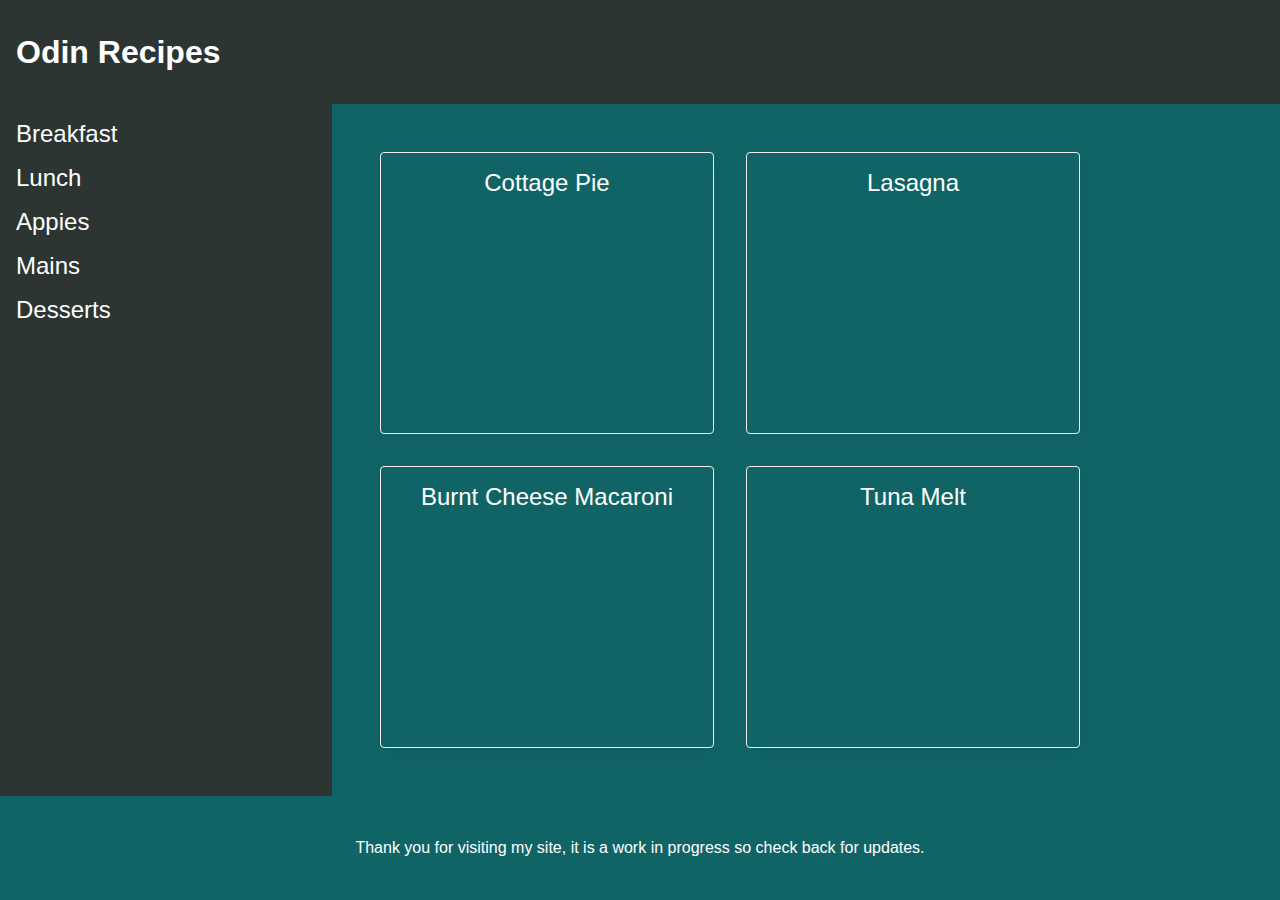
<file: index.html>
<!DOCTYPE html>
<html lang="en">
    <head>
        <meta charset="UTF-8">
        <title>Odin Recipes</title>
        <link rel="stylesheet" href="style.css">
    </head>
    <body>
        <div class="header">Odin Recipes</div>
            
        <div class="body">
                <div class="sidebar">
                    <ul>
                        <li><a href="groups/breakfast.html">Breakfast</a></li>
                        <li><a href="groups/lunch.html">Lunch</a></li>
                        <li><a href="groups/appies.html">Appies</a></li>
                        <li><a href="groups/mains.html">Mains</a></li>
                        <li><a href="groups/desserts.html">Desserts</a></li>
                    </ul>
                </div>
                <div class="container">
                <div class="card"><a href ="recipes/cottage-pie.html">Cottage Pie</a></div>
                <div class="card"><a href ="recipes/lasagna.html">Lasagna</a></div>
                <div class="card"><a href ="recipes/burnt-cheese-macaroni.html">Burnt Cheese Macaroni</a></div>
                <div class="card"><a href ="recipes/tuna-bake.html">Tuna Melt</a></div>
                </div>
            </div>

    <div class="footer">Thank you for visiting my site, it is a work in progress so check back for updates.</div>
    </body>
</file>
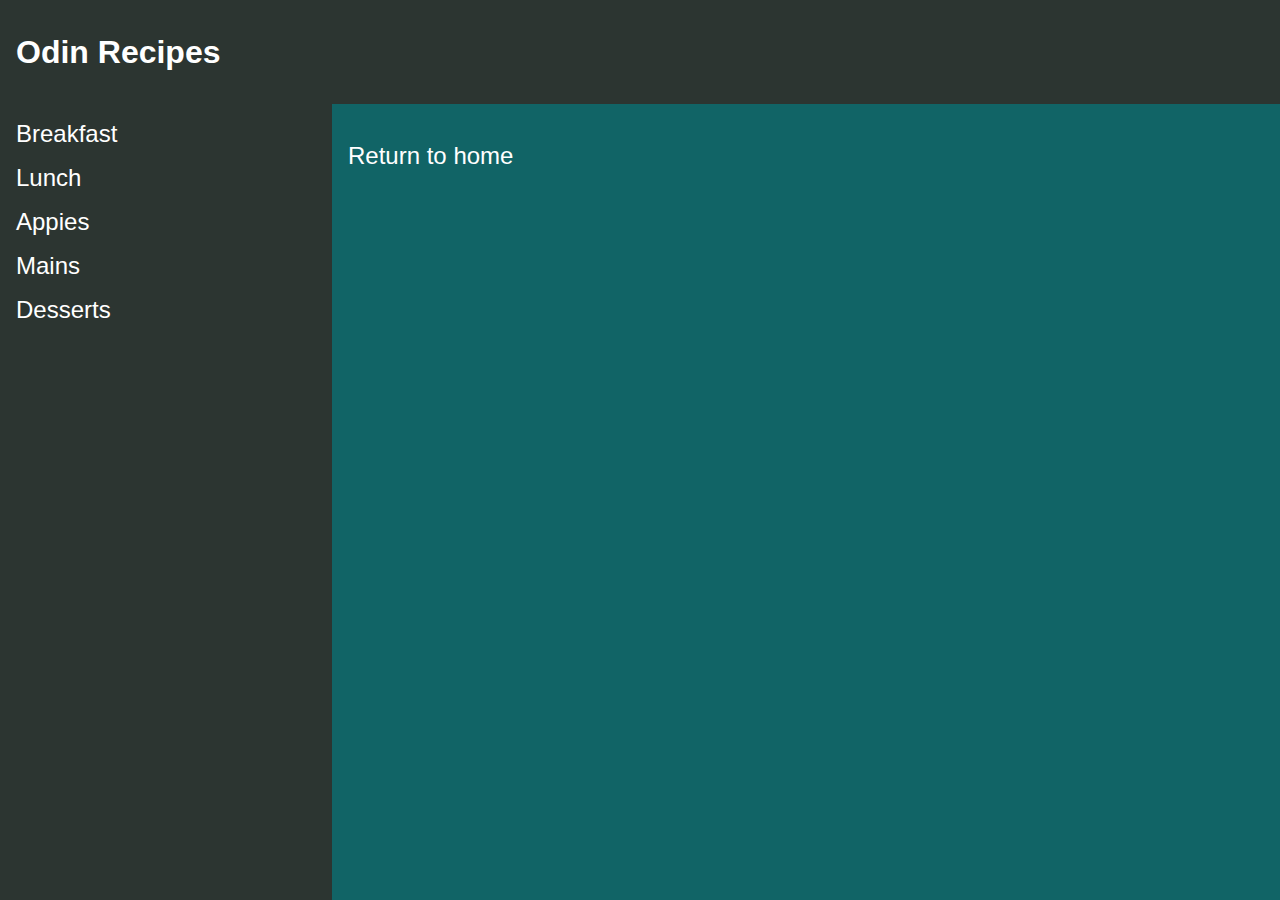
<file: groups/appies.html>
<!DOCTYPE html>
<html lang="en">
    <head>
        <meta charset="UTF-8">
        <title>Appies</title>
        <link rel="stylesheet" href="../style.css">
    </head>
    <body>
        <div class="header">Odin Recipes</div>
            
        <div class="body">
                <div class="sidebar">
                    <ul>
                        <li><a href="groups/breakfast.html">Breakfast</a></li>
                        <li><a href="groups/lunch.html">Lunch</a></li>
                        <li><a href="groups/appies.html">Appies</a></li>
                        <li><a href="groups/mains.html">Mains</a></li>
                        <li><a href="groups/desserts.html">Desserts</a></li>
                    </ul>
                </div>
        <div class="footer"><a href="../index.html">Return to home</a></div>
    </body>
</file>
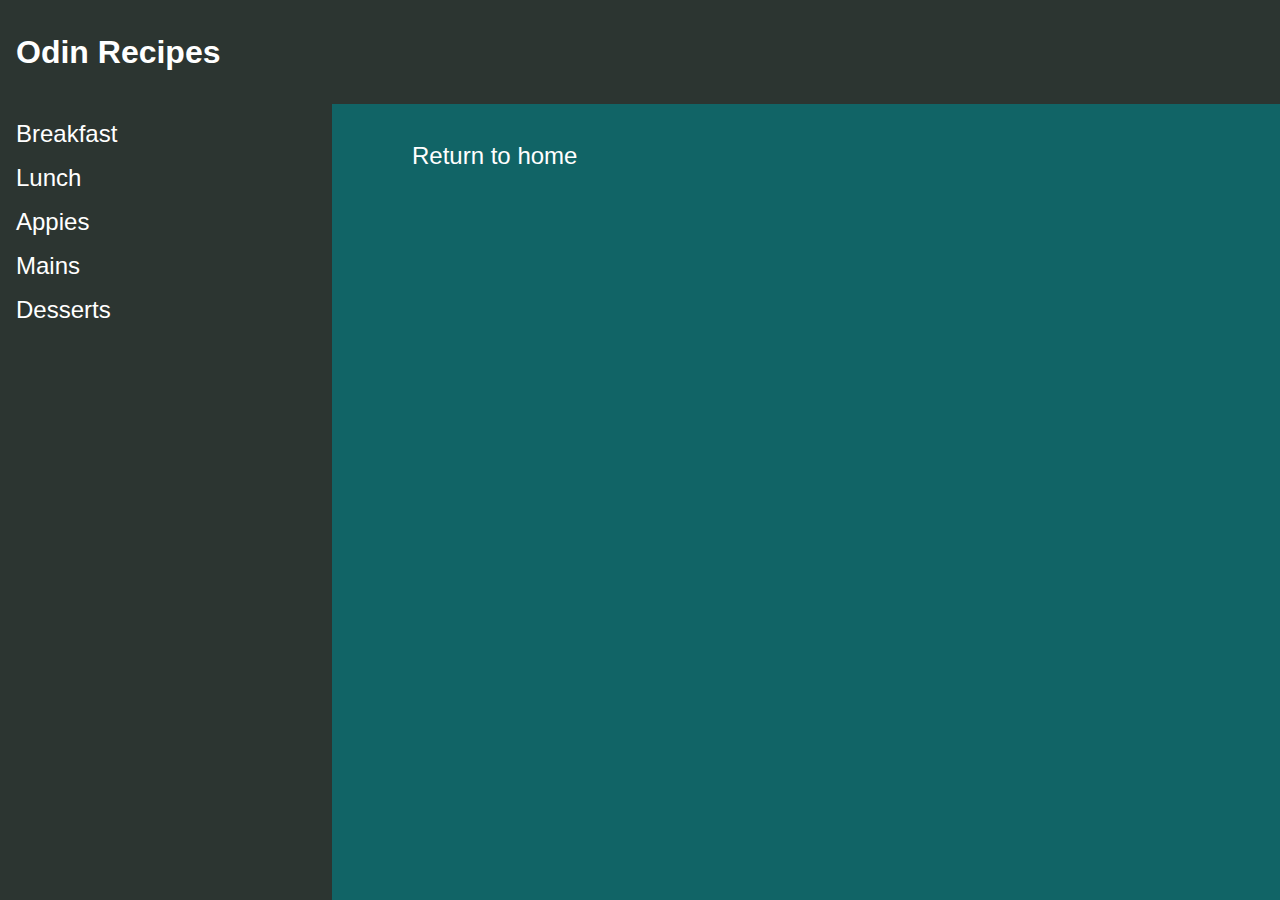
<file: groups/breakfast.html>
<!DOCTYPE html>
<html lang="en">
    <head>
        <meta charset="UTF-8">
        <title>Breakfast</title>
        <link rel="stylesheet" href="../style.css">
    </head>
    <body>
        <div class="header">Odin Recipes</div>
            
        <div class="body">
                <div class="sidebar">
                    <ul>
                        <li><a href="groups/breakfast.html">Breakfast</a></li>
                        <li><a href="groups/lunch.html">Lunch</a></li>
                        <li><a href="groups/appies.html">Appies</a></li>
                        <li><a href="groups/mains.html">Mains</a></li>
                        <li><a href="groups/desserts.html">Desserts</a></li>
                    </ul>
                </div>
                <div class="container">
                    
                </div>
        <div class="footer"><a href="../index.html">Return to home</a></div>
    </body>
</file>
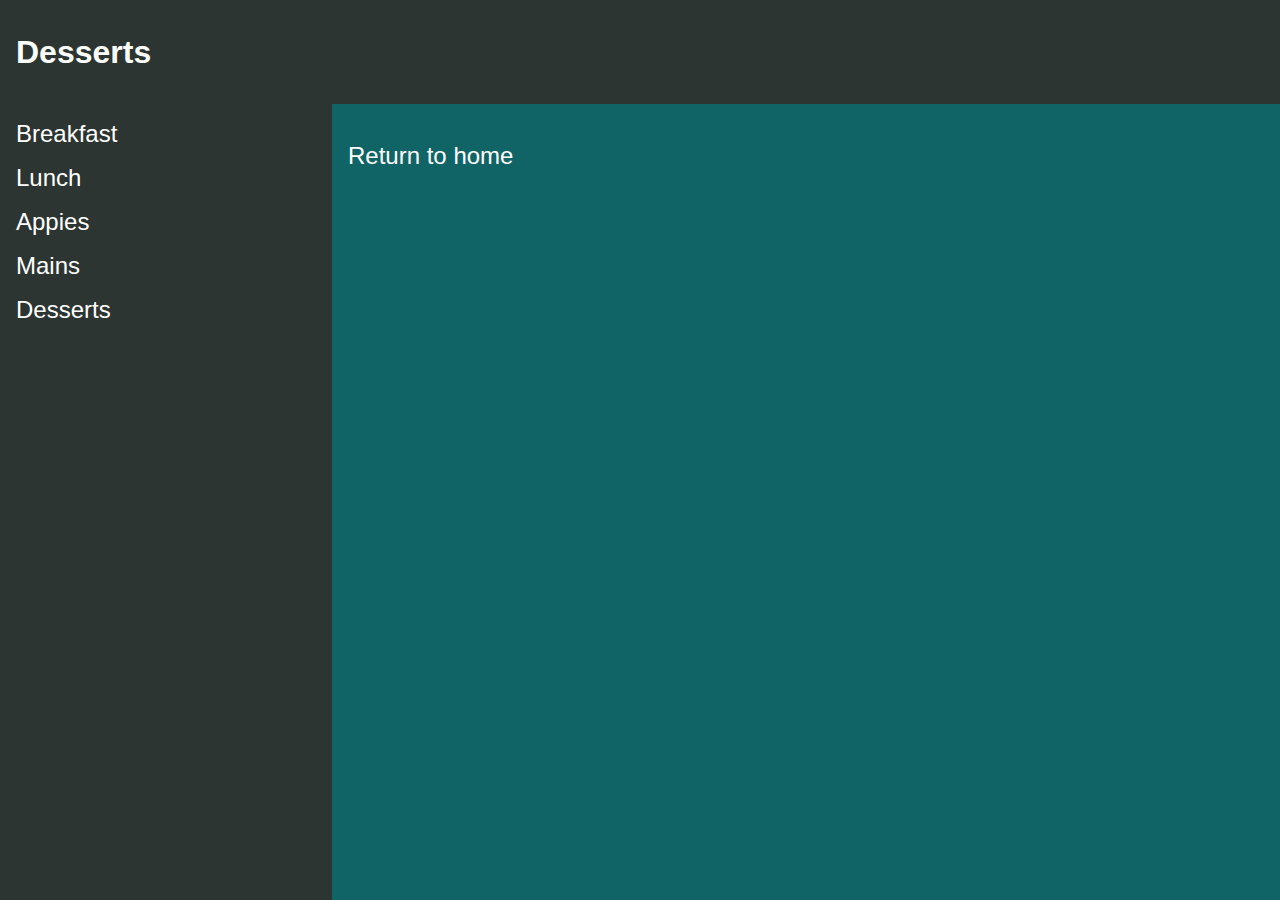
<file: groups/desserts.html>
<!DOCTYPE html>
<html lang="en">
    <head>
        <meta charset="UTF-8">
        <title>Desserts</title>
        <link rel="stylesheet" href="../style.css">
    </head>
    <body>
        <div class="header">Desserts</div>
            
        <div class="body">
                <div class="sidebar">
                    <ul>
                        <li><a href="groups/breakfast.html">Breakfast</a></li>
                        <li><a href="groups/lunch.html">Lunch</a></li>
                        <li><a href="groups/appies.html">Appies</a></li>
                        <li><a href="groups/mains.html">Mains</a></li>
                        <li><a href="groups/desserts.html">Desserts</a></li>
                    </ul>
                </div>
        <div class="footer"><a href="../index.html">Return to home</a></div>
    </body>     
    </body>
</file>
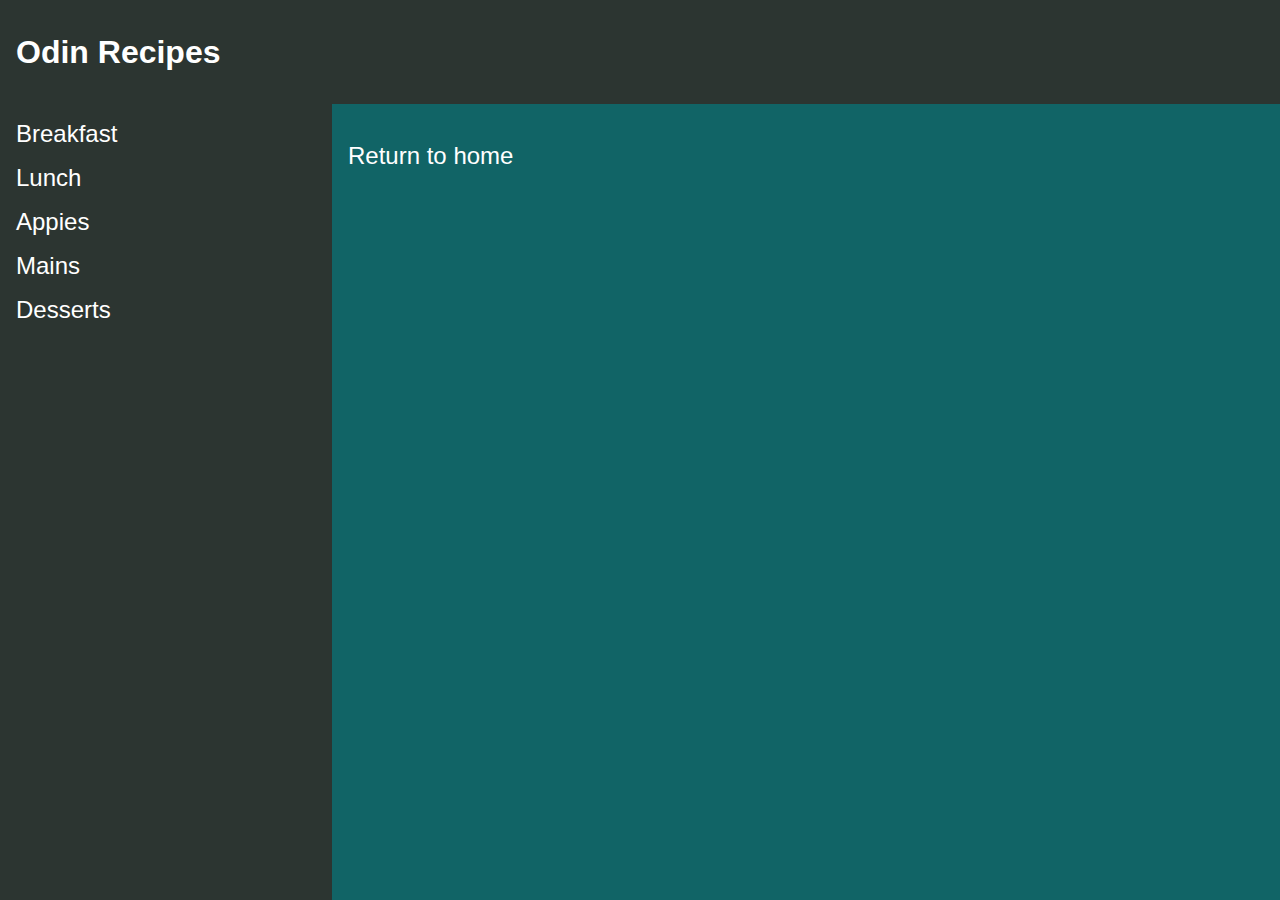
<file: groups/lunch.html>
<!DOCTYPE html>
<html lang="en">
    <head>
        <meta charset="UTF-8">
        <title>Lunch</title>
        <link rel="stylesheet" href="../style.css">
    </head>
    <body>
        <div class="header">Odin Recipes</div>
            
        <div class="body">
                <div class="sidebar">
                    <ul>
                        <li><a href="groups/breakfast.html">Breakfast</a></li>
                        <li><a href="groups/lunch.html">Lunch</a></li>
                        <li><a href="groups/appies.html">Appies</a></li>
                        <li><a href="groups/mains.html">Mains</a></li>
                        <li><a href="groups/desserts.html">Desserts</a></li>
                    </ul>
                </div>
        <div class="footer"><a href="../index.html">Return to home</a></div>
         
    </body>
</file>
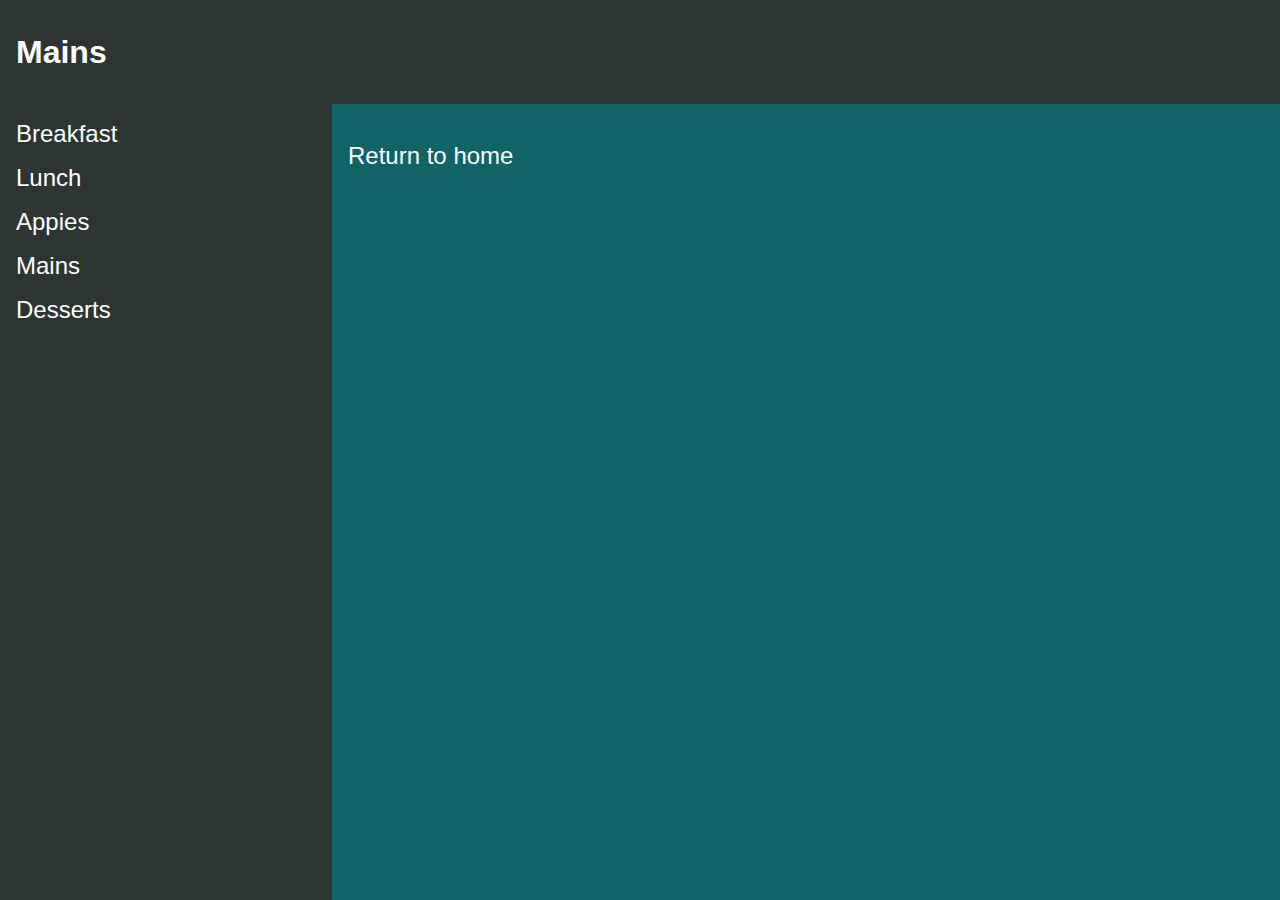
<file: groups/mains.html>
<!DOCTYPE html>
<html lang="en">
    <head>
        <meta charset="UTF-8">
        <title>Mains</title>
        <link rel="stylesheet" href="../style.css">
    </head>
    <body>
        <div class="header">Mains</div>
            
        <div class="body">
                <div class="sidebar">
                    <ul>
                        <li><a href="groups/breakfast.html">Breakfast</a></li>
                        <li><a href="groups/lunch.html">Lunch</a></li>
                        <li><a href="groups/appies.html">Appies</a></li>
                        <li><a href="groups/mains.html">Mains</a></li>
                        <li><a href="groups/desserts.html">Desserts</a></li>
                    </ul>
                </div>
        <div class="footer"><a href="../index.html">Return to home</a></div>
    </body>     
    </body>
</file>
<file: style.css>
body {
    font-family:barlow, sans-serif;
    background-color: #116466;
    min-height: 100vh;
    flex-direction: column;
    display: flex;
    margin: 0;
    color: white;
  }

.title {
    display: flex;
    justify-content: center;
    font-size: 24px;
  }

images {
  flex-shrink: 0;
}
.header {
  height: 72px;
  background: #2c3531;
  color: white;
  display:flex;
  justify-content: flex-start;
  align-items: center;
  text-align: left;
  font-size: 32px;
  padding-left: 0 16 px;
  font-weight: 900;
}

.body {
  flex: 1 ;
  display: flex;
}

.header,
.footer {
  display: flex;
  justify-content: space-between;
  padding: 16px;
}

.footer {
  height: 72px;
  background: #116466;
  color: white;
  justify-content: center;
  align-items: center;
}

.container {
  display: flex;
  flex-wrap: wrap;
  padding: 32px;
}

.sidebar {
  width: 300px;
  background: #2c3531;
  flex-shrink: 0;
  padding: 16px;
}

.card {
  border: 1px solid #eee;
  box-shadow: 2px 4px 16px rgba(0,0,0,.06);
  border-radius: 4px;
  padding: 16px;
  margin: 16px;
  width: 300px;
  text-align: center;
}

a {
  text-decoration: none;
  color: white;
  font-size: 24px;
}

ul {
  list-style: none;
  margin: 0;
  padding: 0;
}

li {
  margin-bottom: 16px;
}
</file>
